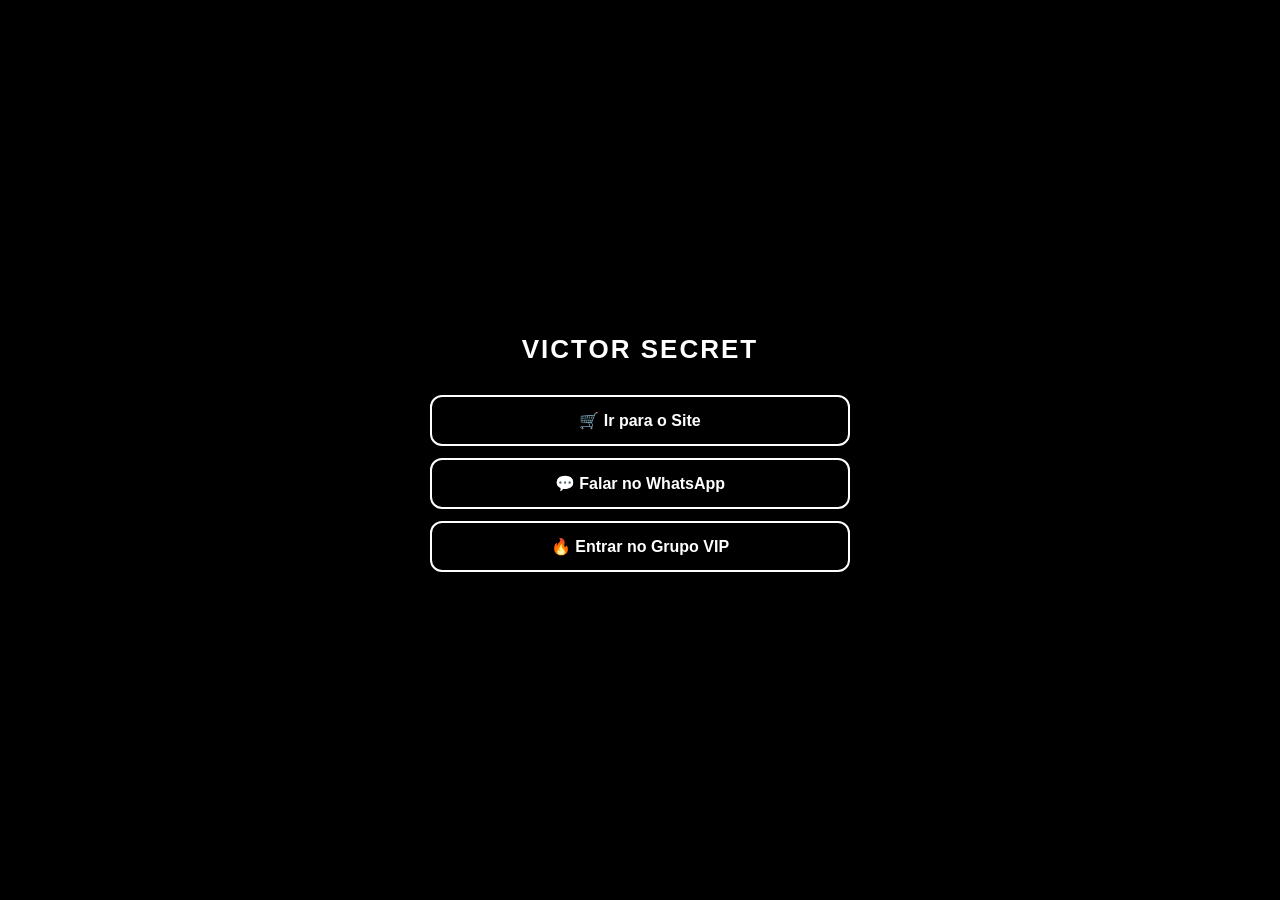
<file: index.html>
<!DOCTYPE html>
<html lang="pt-BR">
<head>
  <meta charset="UTF-8">
  <meta name="viewport" content="width=device-width, initial-scale=1.0">
  <title>Links da Loja</title>
  <style>
    * {
      box-sizing: border-box;
    }

    body {
      margin: 0;
      font-family: Arial, sans-serif;
      background-color: #000;
      color: #fff;
      display: flex;
      justify-content: center;
      align-items: center;
      min-height: 100vh;
      padding: 20px;
    }

    .container {
      text-align: center;
      width: 100%;
      max-width: 420px;
    }

    h1 {
      margin-bottom: 30px;
      font-size: clamp(20px, 5vw, 26px);
      letter-spacing: 2px;
    }

    .link {
      display: block;
      margin: 12px 0;
      padding: 14px;
      border: 2px solid #fff;
      border-radius: 12px;
      text-decoration: none;
      color: #fff;
      font-weight: bold;
      font-size: clamp(14px, 4vw, 16px);
      transition: 0.3s;
    }

    .link:hover {
      background-color: #fff;
      color: #000;
    }

    /* Ajustes extras para telas muito pequenas */
    @media (max-width: 350px) {
      .link {
        padding: 12px;
      }
    }

  </style>
</head>
<body>

  <div class="container">
    <h1>VICTOR SECRET</h1>

    <a href="https://victorsecretstyle.com.br/" class="link" target="_blank">
      🛒 Ir para o Site
    </a>

    <a href="https://wa.me/5521966933639" class="link" target="_blank">
      💬 Falar no WhatsApp
    </a>

    <a href="https://chat.whatsapp.com/seulinkdogrupo" class="link" target="_blank">
      🔥 Entrar no Grupo VIP
    </a>

  </div>

</body>
</html>
</file>
